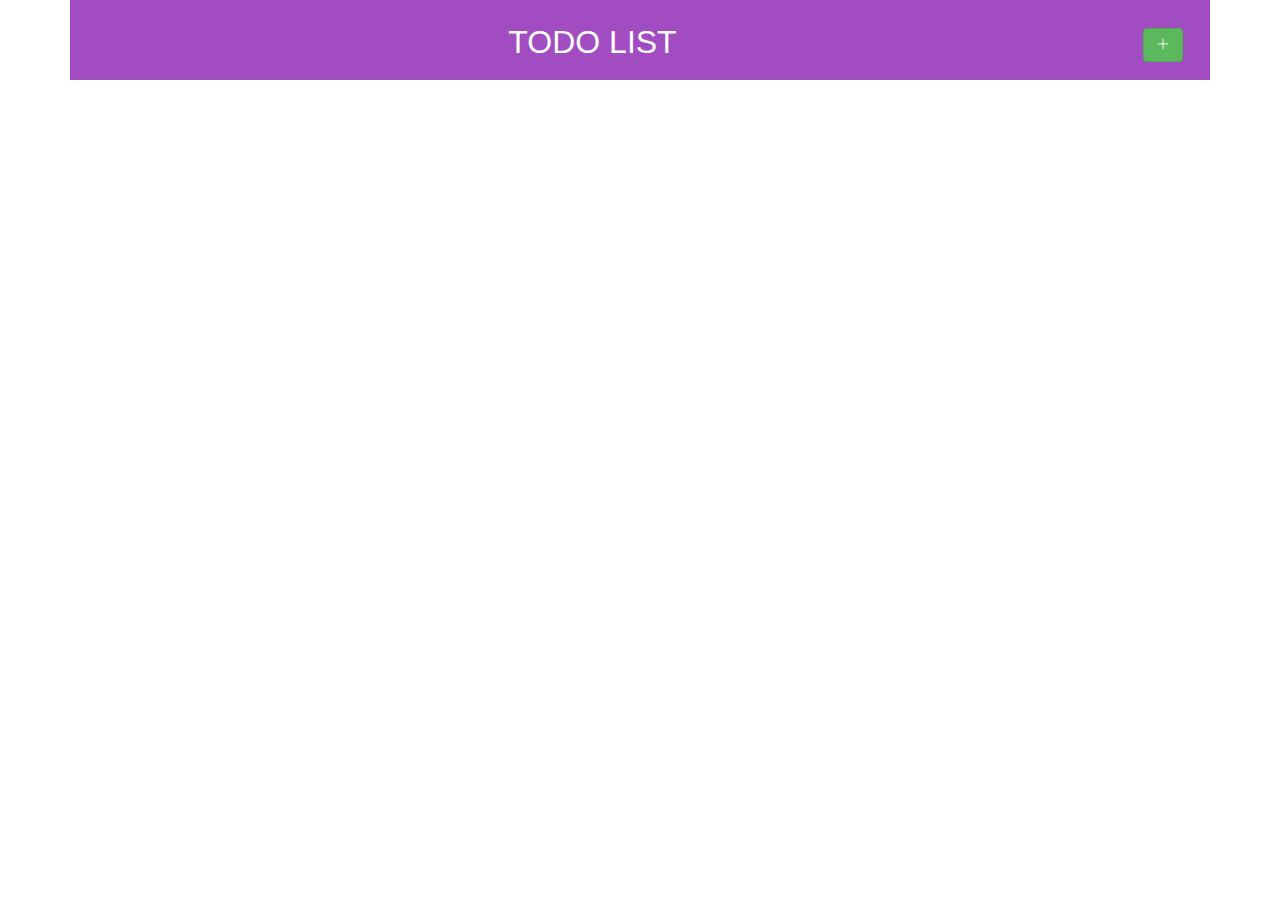
<file: index.html>
<!DOCTYPE html>
<html lang="en">
<head>
    <meta charset="UTF-8">
    <meta name="viewport" content="width=device-width, initial-scale=1.0">
    <title>Document</title>
    <link rel="stylesheet" href="styles.css">
  <link rel="stylesheet" href="https://cdn.jsdelivr.net/npm/bootstrap@4.6.2/dist/css/bootstrap.min.css">
  <script src="https://cdn.jsdelivr.net/npm/jquery@3.6.4/dist/jquery.slim.min.js"></script>
  <script src="https://cdn.jsdelivr.net/npm/popper.js@1.16.1/dist/umd/popper.min.js"></script>
  <script src="https://cdn.jsdelivr.net/npm/bootstrap@4.6.2/dist/js/bootstrap.bundle.min.js"></script>
  <link rel="stylesheet" href="https://maxcdn.bootstrapcdn.com/bootstrap/3.4.1/css/bootstrap.min.css">
  <script src="https://ajax.googleapis.com/ajax/libs/jquery/3.6.4/jquery.min.js"></script>
  <script src="https://maxcdn.bootstrapcdn.com/bootstrap/3.4.1/js/bootstrap.min.js"></script>
  <link rel="stylesheet" href="https://cdn.jsdelivr.net/npm/bootstrap-icons@1.5.0/font/bootstrap-icons.css">
  <link href="https://maxcdn.bootstrapcdn.com/bootstrap/3.3.6/css/bootstrap.min.css" rel="stylesheet" />
<script src="https://ajax.googleapis.com/ajax/libs/jquery/2.1.1/jquery.min.js"></script>
  <script src="script.js"></script>
  
</head>
<body >
    <div class="container">
        <div class="row">
       <div class="col-md-11">
            TODO LIST
       </div>
       <div class="col-md-1">
        <button class="btn btn-success"><i class="bi bi-plus-lg" onclick="createTextbox()" id="addbutton"></i></button>
   </div>
    </div>
    </div>
    
    <div id="textboxContainer"></div>
</body>
</html>
</file>
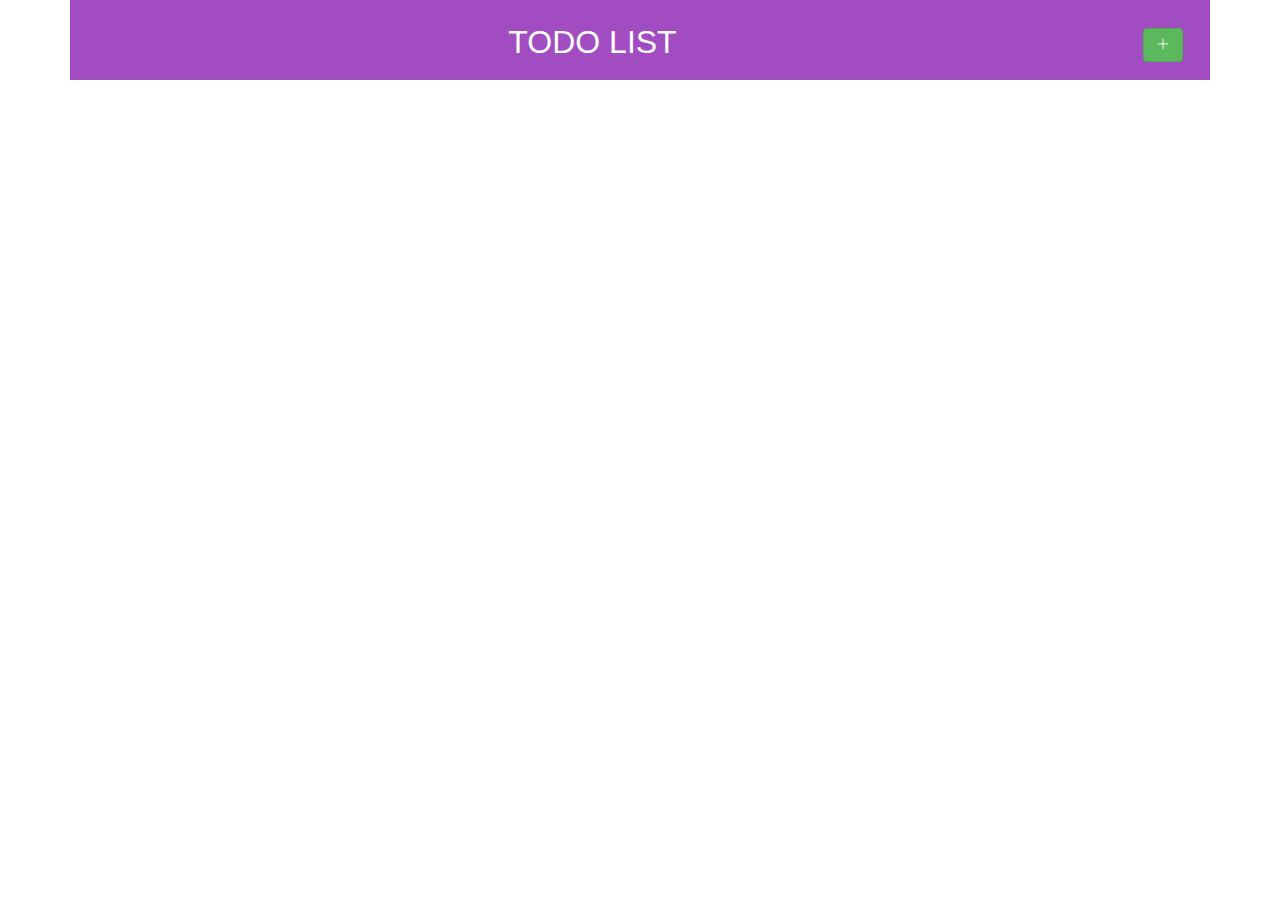
<file: main.html>
<!DOCTYPE html>
<html lang="en">
<head>
    <meta charset="UTF-8">
    <meta name="viewport" content="width=device-width, initial-scale=1.0">
    <title>Document</title>
    <link rel="stylesheet" href="mainstyles.css">
  <link rel="stylesheet" href="https://cdn.jsdelivr.net/npm/bootstrap@4.6.2/dist/css/bootstrap.min.css">
  <script src="https://cdn.jsdelivr.net/npm/jquery@3.6.4/dist/jquery.slim.min.js"></script>
  <script src="https://cdn.jsdelivr.net/npm/popper.js@1.16.1/dist/umd/popper.min.js"></script>
  <script src="https://cdn.jsdelivr.net/npm/bootstrap@4.6.2/dist/js/bootstrap.bundle.min.js"></script>
  <link rel="stylesheet" href="https://maxcdn.bootstrapcdn.com/bootstrap/3.4.1/css/bootstrap.min.css">
  <script src="https://ajax.googleapis.com/ajax/libs/jquery/3.6.4/jquery.min.js"></script>
  <script src="https://maxcdn.bootstrapcdn.com/bootstrap/3.4.1/js/bootstrap.min.js"></script>
  <link rel="stylesheet" href="https://cdn.jsdelivr.net/npm/bootstrap-icons@1.5.0/font/bootstrap-icons.css">
  <link href="https://maxcdn.bootstrapcdn.com/bootstrap/3.3.6/css/bootstrap.min.css" rel="stylesheet" />
<script src="https://ajax.googleapis.com/ajax/libs/jquery/2.1.1/jquery.min.js"></script>
  <script src="mainscript.js"></script>
  
</head>
<body >
    <div class="container">
        <div class="row">
       <div class="col-md-11">
            TODO LIST
       </div>
       <div class="col-md-1">
        <button class="btn btn-success"><i class="bi bi-plus-lg" onclick="createTextbox()" id="addbutton"></i></button>
   </div>
    </div>
    </div>
    
    <div id="textboxContainer"></div>
</body>
</html>
</file>
<file: styles.css>
.container{
    background-color: rgba(134, 26, 176, 0.782);
   text-align: center;
   height: 80px;
   padding-top: 20px;
   font-weight: 500;
   font-family: calc();
   font-size: xx-large;
   color: white;
   margin-bottom: 20PX;
   
}
input{
    width: 1140px;
    height: 80px;
    border-color:black;
   
}
input:hover{
    box-shadow: 0 4px 8px 0 rgba(0, 0, 0, 0.2), 0 6px 20px 0 rgba(0, 0, 0, 0.19);
}
.select{
    margin-left: 350px;
}
.black-color {
    background-color:black;
}

.green-color {
    background-color:green;
}
.custom-textbox {
    width: 1150px;
    height: 80px;
    border: 1px solid #ccc;
    border-radius: 4px;
    padding: 5px;
    font-size: 30px;
    margin-left:260px;
    margin-bottom: 20px;
}

.close-button {
    cursor: pointer;
    font-size: 30px;
    margin-left: 5px;
}
</file>
<file: mainstyles.css>
.container{
    background-color: rgba(134, 26, 176, 0.782);
   text-align: center;
   height: 80px;
   padding-top: 20px;
   font-weight: 500;
   font-family: calc();
   font-size: xx-large;
   color: white;
   margin-bottom: 20PX;
   
}
input{
    width: 1140px;
    height: 80px;
    border-color:black;
   
}
input:hover{
    box-shadow: 0 4px 8px 0 rgba(0, 0, 0, 0.2), 0 6px 20px 0 rgba(0, 0, 0, 0.19);
}
.select{
    margin-left: 350px;
}
.black-color {
    background-color:black;
}

.green-color {
    background-color:green;
}
.custom-textbox {
    width: 1150px;
    height: 80px;
    border: 1px solid #ccc;
    border-radius: 4px;
    padding: 5px;
    font-size: 30px;
    margin-left:260px;
    margin-bottom: 20px;
}

.close-button {
    cursor: pointer;
    font-size: 30px;
    margin-left: 5px;
}
</file>
